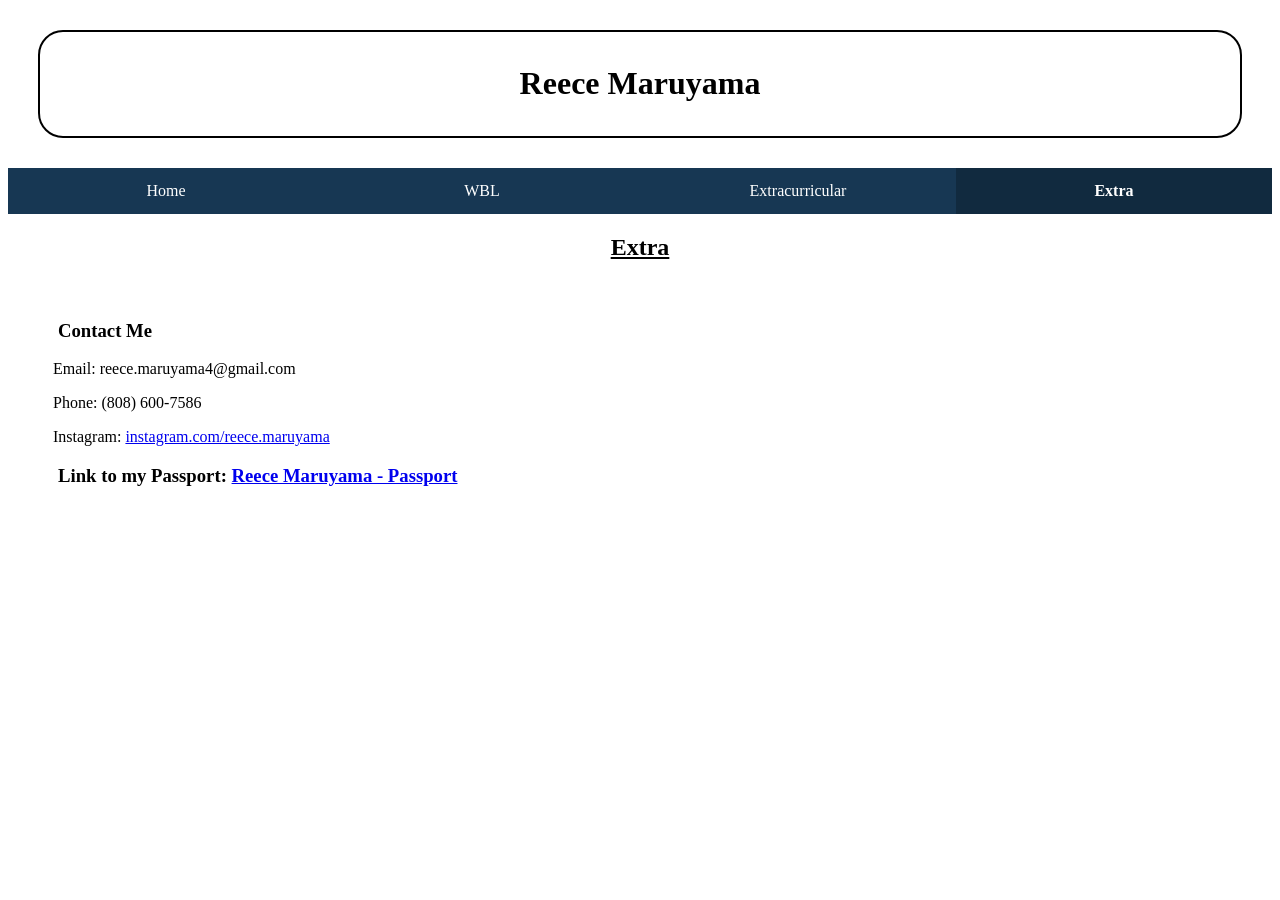
<file: extra.html>
<!DOCTYPE html>
<html lang="en">
<head>
  <meta charset="UTF-8" />
  <meta name="viewport" content="width=device-width, initial-scale=1.0"/>
  <title>Extra - My Portfolio</title>
  <link rel="stylesheet" href="styles.css" />
</head>
<body>
  <header>
    <h1>Reece Maruyama</h1>
  </header>

  <nav>
    <ul class="nav-menu">
      <li><a href="index.html">Home</a></li>
      <li><a href="wbl.html">WBL</a></li>
      <li><a href="extracurricular.html">Extracurricular</a></li>
      <li><a class="active" href="extra.html">Extra</a></li>
    </ul>
  </nav>

  <section>
    <h2>Extra</h2>
    <div class="contact-info">
  <h3>Contact Me</h3>
  <p>Email: reece.maruyama4@gmail.com</p>
  <p>Phone: (808) 600-7586</p>
  <p>Instagram: <a href="https://www.instagram.com/reece.maruyama/?locale=zh-hans&hl=af" target="_blank">instagram.com/reece.maruyama</a></p>
      <h3>Link to my Passport: <a href="https://docs.google.com/spreadsheets/d/10d2tZkHiGyKBSCRz96twO7ur5zYQ1SpoNapoUeHlpOs/edit?gid=902265660#gid=902265660" target="_blank">Reece Maruyama - Passport</a></h3>
</div>
  </section>
</body>
</html>
</file>
<file: styles.css>
header {
  border: 2px solid #000;
  border-radius: 25px;
  text-align: center;
  padding: 12px;
  margin: 30px;
}

h2 {
  text-align: center;
  text-decoration: underline;
}

h1:hover {
  letter-spacing: 3px;
  transition-duration: 1s;
}

h3:hover {
  text-decoration: underline;
}

h3 {
  margin-left: 5px;
}

.nav-menu {
  display: flex;
  width: 100%;
  margin: 0;
  padding: 0;
  list-style: none;
  background-color: #173753;
}

.nav-menu li {
  flex: 1;
  text-align: center;
}

.nav-menu li a {
  display: block;
  padding: 14px 0;
  color: white;
  text-decoration: none;
}

.nav-menu a.active {
  background-color: #112A3F;
  font-weight: bold;
}

.nav-menu li a:hover {
  background-color: #23527A;
}

.aboutme {
  background-color: transparent;
  padding: 0 10px 10px 0;
  max-width: 1200px;
  color: #000;
  font-size: 18px;
  margin-left: 8px;
  line-height: 35px;
  margin-bottom: 80px;
}

.aboutme img {
  display: flex;
  width: 500px;
  height: auto;
  float: right;
  border-radius: 12px;
  border: 4px solid;
}

.aboutme img:hover {
  width: 470px;
  transition-duration: 1s;
}

.goals-container {
  background-color: transparent;
  padding: 10px;
  border-radius: 8px;
  margin: 20px 0 40px 0;
}

.goals-container ul {
  list-style-type: disc !important;
  padding-left: 20px;
  margin: 0 0 40px 0;
  font-size: 18px;
}

.goals-container li {
  display: list-item;
  margin-bottom: 8px;
}

section {
  margin-bottom: 40px;
}

section > * {
  margin-bottom: 20px;
}

.color-section {
  height: 120px;
  width: 110%;
  margin-left: -10px;
  margin-bottom: 70px;
}

.color-section-red {
  background-color: #173753;
}

.color-section-red2 {
  background-color: #173753;
}

.color-section-red3 {
  background-color: #173753;
}

.color-section-red4 {
  background-color: #173753;
}

.resume-images {
  display: flex;
  gap: 10px;
  justify-content: center;
  flex-wrap: wrap;
}

.resume-images img {
  max-width: 65%;
  height: auto;
  border: 2px solid #ccc;
  border-radius: 4px;
}

.contact-info {
  background-color: transparent;
  padding: 20px;
  margin-left: 25px;
  margin-bottom: 50px;
  max-width: 800px;
}

#project-evidence {
  display: flex;
  margin-bottom: 120px;
  padding-bottom: 80px;
  flex-wrap: wrap;
  gap: 10px;
}

#project-evidence img {
  width: 350px;
  height: auto;
  margin-right: 10px;
  vertical-align: middle;
}

#certifications {
  display: flex;
  margin-bottom: 120px;
  padding-bottom: 80px;
  flex-wrap: wrap;
}

#certifications img {
  width: 350px;
  height: auto;
  margin-right: 10px;
  vertical-align: middle;
}

#awards {
  display: flex;
  margin-bottom: 120px;
  padding-bottom: 80px;
  flex-wrap: wrap;
}

#awards img {
  width: 450px;
  height: auto;
}

#classroom-experiences img {
  width: 350px;
  height: auto;
  margin-right: 10px;
  vertical-align: middle;
}

#sports {
  display: flex;
  flex-wrap: wrap;
}

#sports img {
  width: 350px;
  height: auto;
  margin-right: 10px;
  vertical-align: middle;
}

.image-group {
  display: flex;
  flex-wrap: wrap;
  gap: 10px;
  align-items: flex-start;
}


.image-group {
  display: flex;
  gap: 10px; 
  margin-bottom: 10px; 
}

.image-group img {
  max-width: 300px; 
  height: auto;
  border-radius: 8px;
  border: 2px solid #ccc;
}

.personal-statement {
  justify-content: center;
  text-align: center;
}
</file>
